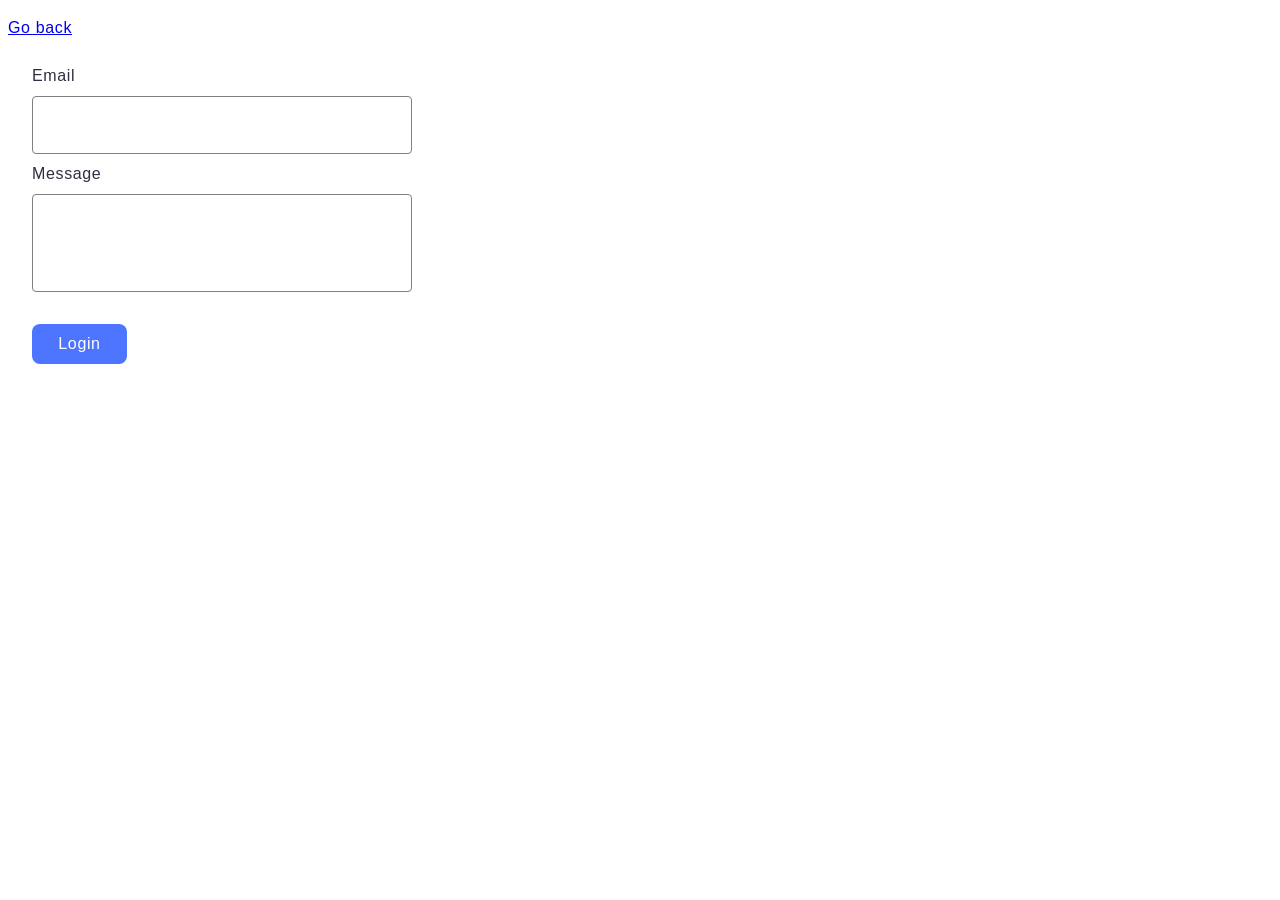
<file: src/2-form.html>
<!DOCTYPE html>
<html lang="en">
<head>
    <meta charset="UTF-8">
    <meta name="viewport" content="width=device-width, initial-scale=1.0">
    <title>Form</title>
    <link rel="stylesheet" href="./css/2-form.css" />
</head>
<body>
    <p><a href="./index.html">Go back</a></p>

    <form class="form">
        <label class="form-label">
          Email
          <input type="email" name="email" class="email-input" />
        </label>
        <label class="form-label">
          Message
          <textarea id="message" name="message" class="message-input"></textarea>
        </label>
        <button class="btn-submit" type="submit">Login</button>
      </form>

    <script src="./js/2-form.js" type="module"></script>
</body>
</html>
</file>
<file: src/css/2-form.css>
body{
  font-family: "Montserrat", sans-serif;
font-size: 16px;
line-height: 150%;
letter-spacing: 0.04em;
color: #2e2f42;
}

.form{
  display:flex;
  flex-direction: column;
  margin: 24px;
}
#message{
  margin-bottom: 16px;
}
.form-label{
  display: flex;
  flex-direction: column;
  row-gap: 8px;
}
.form-label:nth-child(1){
  margin-bottom: 8px;
}
.form-label:nth-child(2){
  margin-bottom: 16px;
}

.email-input,
.message-input{
  border: 1px solid #808080;
border-radius: 4px;
width: 360px;
height: 80px;
padding-left: 16px;
padding-top: 8px;
padding-bottom: 8px;
font-size: 16px;
line-height: 150%;
letter-spacing: 0.04em;
color: #2e2f42;
}

.email-input:hover,
.message-input:hover,
.email-input:focus,
.message-input:focus
{
  border: 1px solid #000;
}

.email-input{
  width: 360px;
  height: 40px;
  overflow: auto;
}

.message-input{
  width: 360px;
  height: 80px;
  resize: none;
  overflow: auto;
}

.btn-submit{
  cursor: pointer;
  border: none;
  border-radius: 8px;
padding: 8px 16px;
width: 95px;
height: 40px;
background-color: #4e75ff;
font-weight: 500;
font-size: 16px;
line-height: 150%;
letter-spacing: 0.04em;
color: #fff;
transition: all 250ms ease;
}

.btn-submit:hover,
.btn-submit:focus{
  background-color: #6c8cff;
}
</file>
